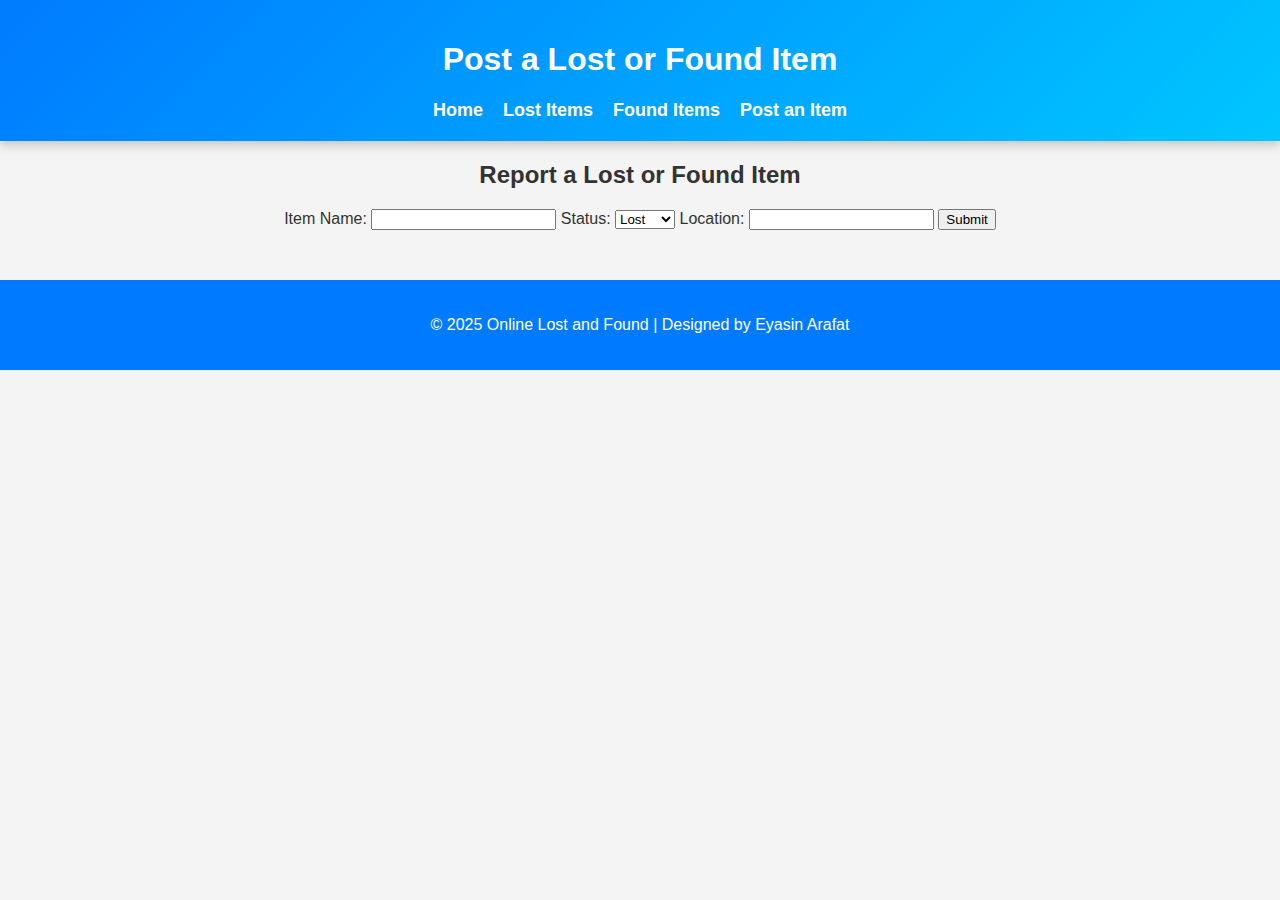
<file: post.html>
<!DOCTYPE html>
<html lang="en">
<head>
    <meta charset="UTF-8">
    <meta name="viewport" content="width=device-width, initial-scale=1.0">
    <title>Post Lost/Found Item</title>
    <link rel="stylesheet" href="styles.css">
</head>
<body>
    <header>
        <h1>Post a Lost or Found Item</h1>
        <nav>
            <a href="index.html">Home</a>
            <a href="lost.html">Lost Items</a>
            <a href="found.html">Found Items</a>
            <a href="post.html">Post an Item</a>
        </nav>
    </header>
    <main>
        <h2>Report a Lost or Found Item</h2>
        <form>
            <label for="item-name">Item Name:</label>
            <input type="text" id="item-name" required>

            <label for="status">Status:</label>
            <select id="status">
                <option value="lost">Lost</option>
                <option value="found">Found</option>
            </select>

            <label for="location">Location:</label>
            <input type="text" id="location" required>

            <button type="submit">Submit</button>
        </form>
    </main>
    <script src="script.js"></script>
    <footer>
        <p>&copy; 2025 Online Lost and Found | Designed by Eyasin Arafat</p>
    </footer>
</body>
</html>
</file>
<file: styles.css>
/* General Styling */
body {
    font-family: 'Poppins', sans-serif;
    text-align: center;
    margin: 0;
    padding: 0;
    background: #f4f4f4;
    color: #333;
}

/* Header Section */
header {
    background: linear-gradient(135deg, #007BFF, #00C6FF);
    color: white;
    padding: 20px;
    box-shadow: 0px 4px 10px rgba(0, 0, 0, 0.2);
    position: sticky;
    top: 0;
    z-index: 1000;
}

/* Navigation */
nav {
    margin-top: 10px;
    display: flex;
    justify-content: center;
    gap: 20px;
}

nav a {
    color: white;
    text-decoration: none;
    font-weight: bold;
    font-size: 18px;
    transition: 0.3s;
    position: relative;
}

nav a::after {
    content: '';
    position: absolute;
    width: 0;
    height: 2px;
    background: yellow;
    bottom: -5px;
    left: 0;
    transition: 0.3s;
}

nav a:hover::after {
    width: 100%;
}

/* Hero Section */
.hero {
    padding: 100px 20px;
    background: linear-gradient(135deg, #007BFF, #00C6FF);
    color: white;
    clip-path: polygon(0 0, 100% 0, 100% 85%, 0 100%);
    margin-bottom: 50px;
}

.hero h2 {
    font-size: 2.5rem;
    margin-bottom: 10px;
}

.hero p {
    font-size: 1.2rem;
    margin-bottom: 20px;
}

.cta-buttons {
    display: flex;
    justify-content: center;
    gap: 20px;
}

.cta-button {
    background: white;
    color: #007BFF;
    padding: 10px 20px;
    border-radius: 5px;
    text-decoration: none;
    font-size: 16px;
    transition: 0.3s;
    box-shadow: 0px 4px 10px rgba(0, 0, 0, 0.1);
}

.cta-button:hover {
    background: #0056b3;
    color: white;
    transform: translateY(-5px);
}

/* Features Section */
.features {
    display: grid;
    grid-template-columns: repeat(auto-fit, minmax(300px, 1fr));
    gap: 20px;
    padding: 50px 20px;
}

.feature-card {
    background: white;
    padding: 20px;
    border-radius: 10px;
    box-shadow: 0px 4px 10px rgba(0, 0, 0, 0.1);
    transition: 0.3s;
}

.feature-card:hover {
    transform: translateY(-10px);
    box-shadow: 0px 8px 20px rgba(0, 0, 0, 0.2);
}

.feature-card h3 {
    font-size: 1.5rem;
    margin-bottom: 10px;
}

.feature-card p {
    font-size: 1rem;
    color: #666;
}

/* Footer */
footer {
    margin-top: 50px;
    padding: 20px;
    background: #007BFF;
    color: white;
}
</file>
